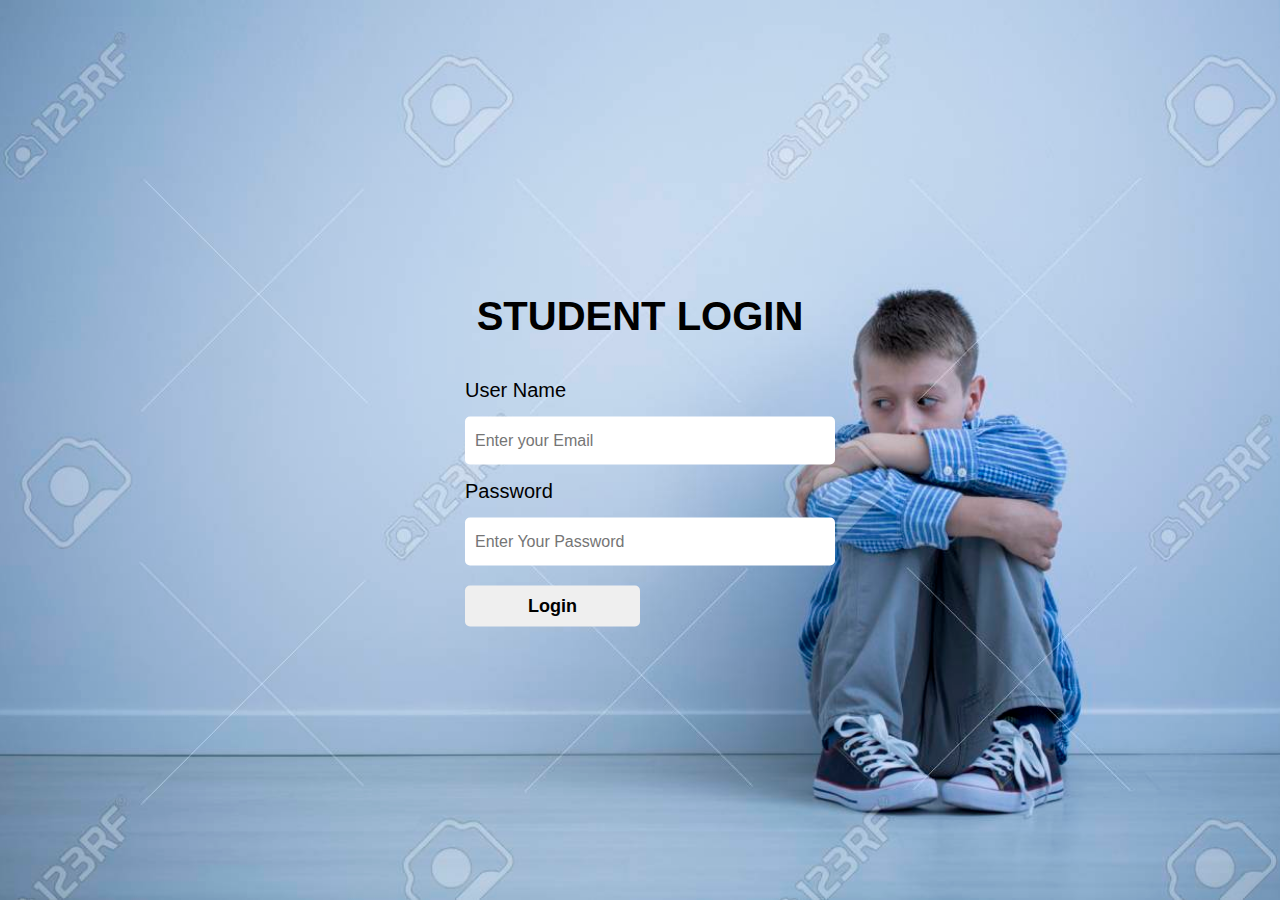
<file: index.html>
<!DOCTYPE html>
<html lang="en">

<head>
    <meta charset="UTF-8">
    <meta http-equiv="X-UA-Compatible" content="IE=edge">
    <meta name="viewport" content="width=device-width, initial-scale=1.0">
    <title>LogIn</title>
    <!-- custom css stylesheet -->
    <link rel="stylesheet" href="css/style.css">
    <link rel="shortcut icon" href="images/icon1.png" type="image/x-icon">
    <style>
        body {
            background-image: url(1.jpg);
            background-repeat: no-repeat;
            background-size: cover;
            background-position: center center;
            background-attachment: fixed;
            overflow: hidden;
        }
    </style>
</head>

<body>
    <header>

    </header>
    <main>
        <div class="login-form">
            <h1>Student Login</h1>
            <div>
                <p>User Name</p>
                <input type="text" id="user-email" placeholder="Enter your Email">
                <p>Password</p>
                <input type="password" name="" id="user-password" placeholder="Enter Your Password">
                <button id="login-button" type="submit">Login</button>
            </div>
        </div>
    </main>
    <script src="js/login.js"></script>
</body>

</html>
</file>
<file: css/style.css>
*{
    padding: 0;
    margin: 0;
    font-family: sans-serif;
}

.login-form{
    width:  350px;
    top: 50%;
    left: 50%;
    transform: translate(-50%,-50%);
    position: absolute;
    /* color: #fff; */
}
.login-form h1{
    font-size: 40px;
    text-align: center;
    text-transform: uppercase;
    margin: 40px 0;
}
.login-form p{
    font-size: 20px;
    margin: 15px 0;
}
.login-form input{
    font-size: 16px;
    width: 100%;
    padding: 15px 10px;
    border: 0;
    outline: none;
    border-radius: 5px;
}
.login-form button{
    font-size: 18px;
    font-weight: bold;
    margin: 20px 0;
    padding: 10px 15px;
    width: 50%;
    border-radius: 5px;
    border: 0;
}
.login-form button:hover{
    background-color: #7dc146;
    color: white;
}
</file>
